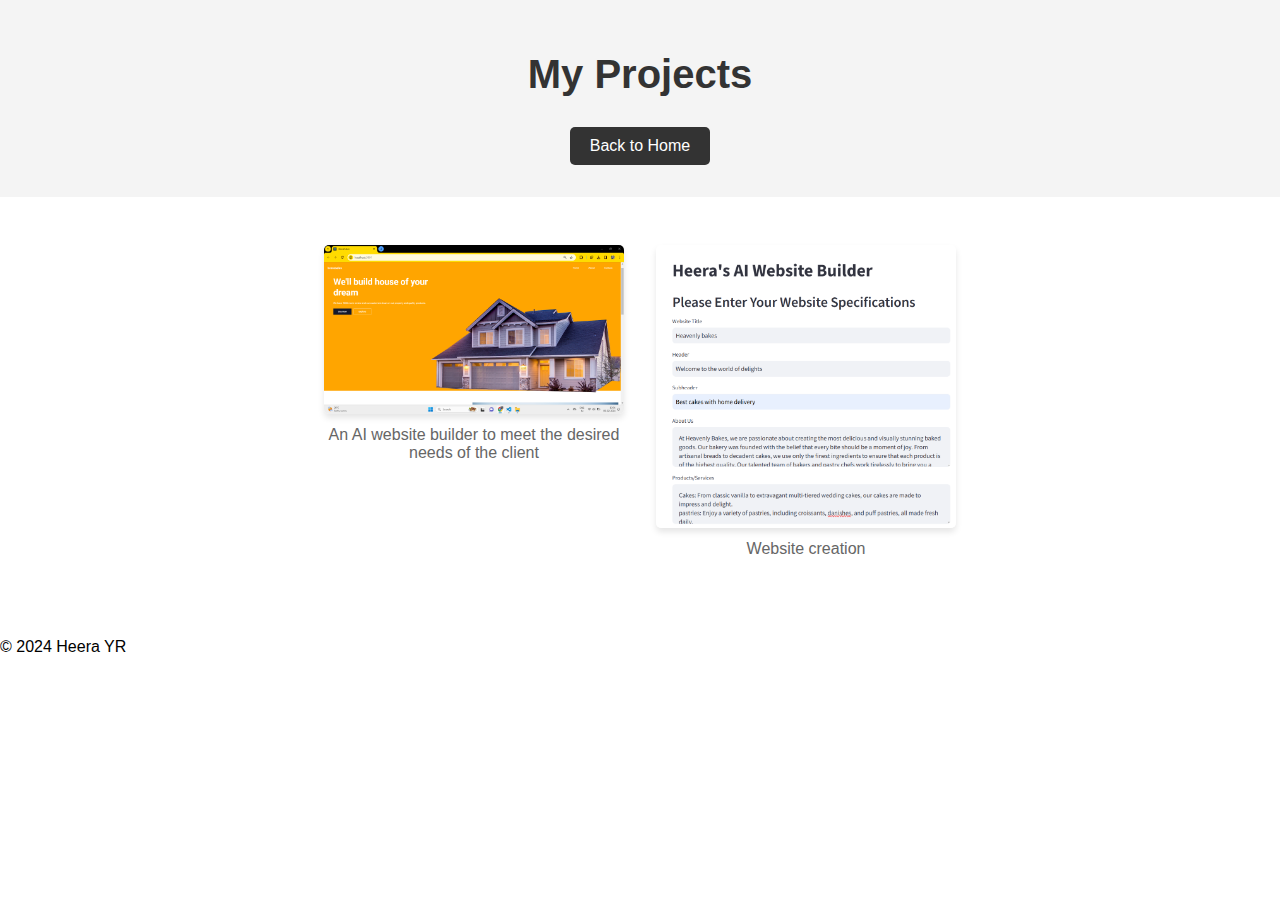
<file: projects.html>
<!DOCTYPE html>
<html lang="en">
<head>
    <meta charset="UTF-8">
    <meta name="viewport" content="width=device-width, initial-scale=1.0">
    <title>Heera YR - Projects</title>
    <link rel="stylesheet" href="projects.css">
</head>
<body>
    <header>
        <h1>My Projects</h1>
        <a href="index.html" class="back-button">Back to Home</a>
    </header>
    <main>
        <section class="project-gallery">
            <div class="project">
                <img src="photo1" alt="Project 1">
                <p>An AI website builder to meet the desired needs of the client</p>
            </div>
            <div class="project">
                <img src="photo2" alt="Project 2">
                <p>Website creation</p>
            </div>
            <!-- Add more projects as needed -->
        </section>
    </main>
    <footer>
        <p>&copy; 2024 Heera YR</p>
    </footer>
</body>
</html>
</file>
<file: projects.css>
body {
    font-family: "Comfortaa", sans-serif;
    margin: 0;
    padding: 0;
}

header {
    text-align: center;
    padding: 2em 0;
    background: #f4f4f4;
}

header h1 {
    margin: 0.5em 0;
    color: #333;
    font-family: "Montserrat", sans-serif;
    font-size: 2.5em;
}

header .back-button {
    display: inline-block;
    padding: 10px 20px;
    font-size: 1em;
    color: #fff;
    background: #333;
    text-decoration: none;
    border-radius: 5px;
    margin-top: 10px;
    transition: background 0.3s ease;
}

header .back-button:hover {
    background: #555;
}

.project-gallery {
    display: flex;
    flex-wrap: wrap;
    justify-content: center;
    padding: 2em;
}

.project {
    margin: 1em;
    text-align: center;
    width: 300px;
}

.project img {
    width: 100%;
    height: auto;
    border-radius: 5px;
    box-shadow: 0 4px 6px rgba(0, 0, 0, 0.1);
}

.project p {
    margin-top: 0.5em;
    color: #666;
}
</file>
